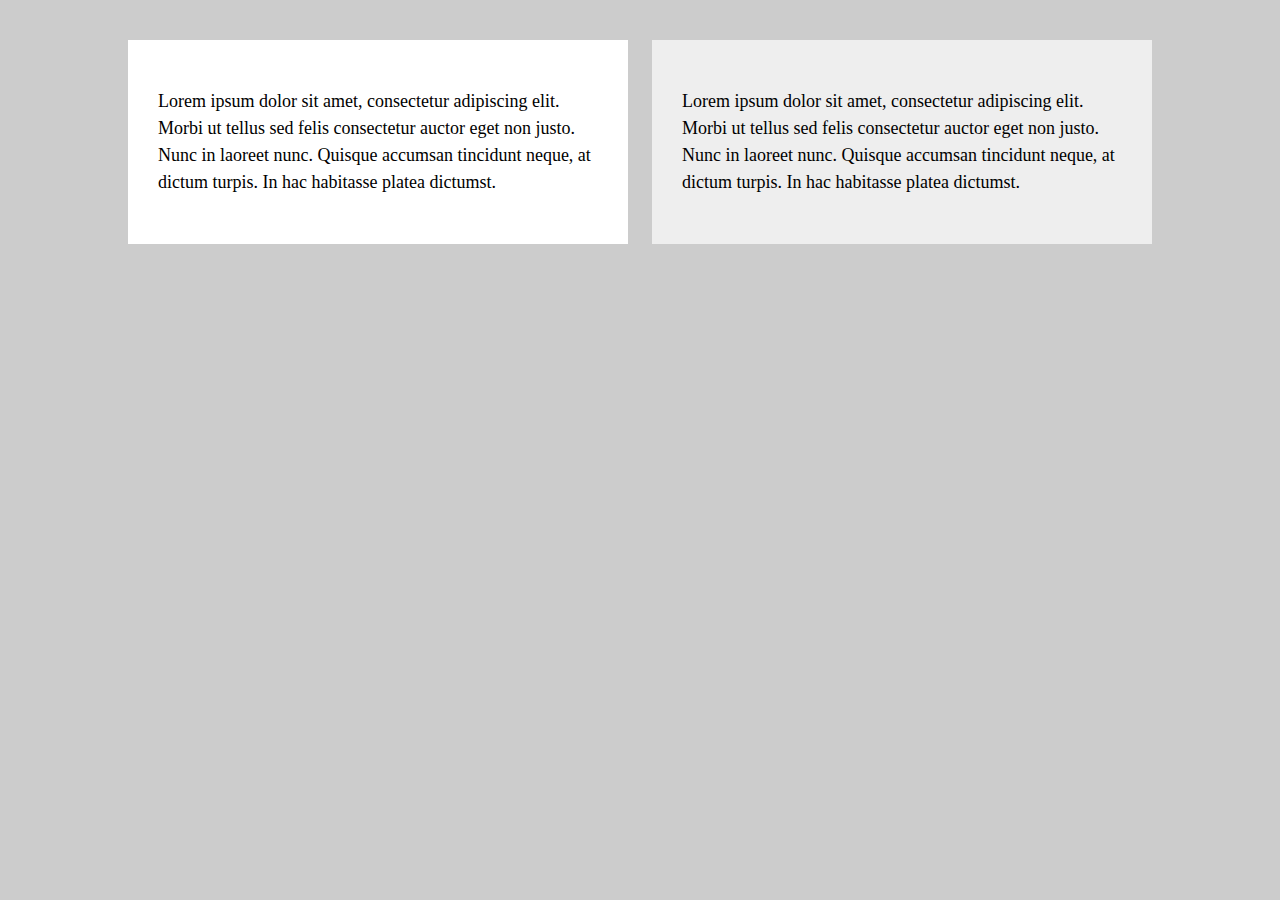
<file: index2.html/index.html>
<!-- Media Query Demo (check the CSS page) -->
<!doctype html>
<html lang="en-us">
<head>
  <meta charset="UTF-8">
  <title>HTML</title>
  <link rel="stylesheet" type="text/css" href="normalize.css">
  <link rel="stylesheet" type="text/css" href="index2.css">
</head>
<body>
  <div class="wrapper">
    <section id="main-content">
      <p>Lorem ipsum dolor sit amet, consectetur adipiscing elit. Morbi ut tellus sed felis consectetur auctor eget non justo. Nunc in laoreet nunc. Quisque accumsan tincidunt neque, at dictum turpis. In hac habitasse platea dictumst. </p>
    </section>
    <section id="sidebar">
      <p>Lorem ipsum dolor sit amet, consectetur adipiscing elit. Morbi ut tellus sed felis consectetur auctor eget non justo. Nunc in laoreet nunc. Quisque accumsan tincidunt neque, at dictum turpis. In hac habitasse platea dictumst. </p>
    </section>
  </div>
</body>
</html>
</file>
<file: index2.html/index2.css>
/**
 * Media Query Demo (note the commented rules)
 **/
* {
  box-sizing: border-box;
}
/*
  The background color will be #ccc
  at browser widths above 768px
*/
body {
  /* Typography */
  font-size: 18px;
  line-height: 27px;
  /* Visual */
  background-color: #ccc;
}
/*
  The width of the wrapper will be 1024px
  at browser widths above 768px
*/
.wrapper {
  /* Box-model */
  width: 1024px;
  /* Positioning */
  margin: 40px auto;
}
#main-content,
#sidebar {
  /* Box-model */
  width: 500px;
  padding: 30px;
}
#main-content {
  /* Positioning */
  float: left;
  /* Visual */
  background: #fff;
}
#sidebar {
  /* Positioning */
  float: right;
  /* Visual */
  background: #eee;
}
/*
  These rules take effect when the browser's width
  is either 768px or less.
*/
@media screen and (max-width: 900px) {
  /* The body's bg color will be #333 */
  body {
    background-color: lightblue;
  }
  /* The wrapper's width will be 600px */
  .wrapper {
    width: 600px;
  }

  #main-content {
    color:yellow;
    border-radius:50%;
  }

  #sidebar {
    color:purple;
    border-radius:50%;
  }
}

@media screen and (max-width: 800px) {
  /* The body's bg color will be #333 */
  #main-content {
    color:green;
    border-radius:50%;
  }

  #sidebar {
    color:red;
    border-radius:50%;
  }
}

@media screen and (max-width: 700px) {
  /* The body's bg color will be #333 */


  #main-content {
    color:blue;
    border-radius:50%;
  }

  #sidebar {
    color:orange;
    border-radius:50%;
  }
}

@media screen and (max-width: 600px) {
  /* The body's bg color will be #333 */


  #main-content {
    color:red;
    border-radius:50%;
  }

  #sidebar {
    color:goldenrod;
    border-radius:50%;
  }
}
</file>
